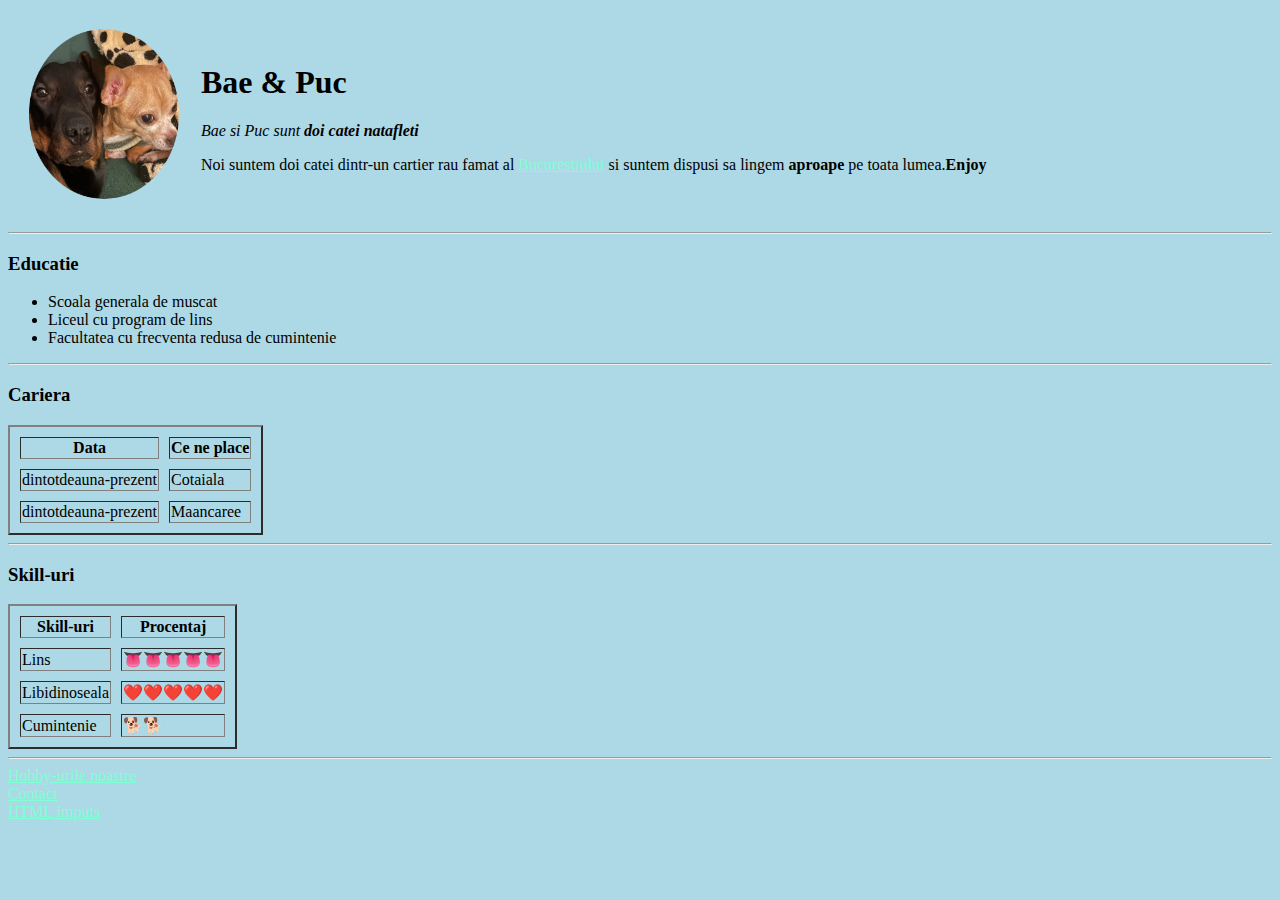
<file: index.html>
<!DOCTYPE html>
<html lang="en">
<head>
    <meta charset="UTF-8">
    <title>🐶Bae and Puc's website</title>
   <link rel="stylesheet" href="styles.css">
    
   
</head>
<body>
<table cellspacing="20">
<tr>
<td><a href="https://www.instagram.com/bae_and_puc/"><img src="images/bnp-modified.png" alt="Bae and Puc's Instragam page" width="150"
    height="170"></a></td>
<td><h1>Bae & Puc</h1>
    <p><em>Bae si Puc sunt <strong>doi catei natafleti</strong></em></p>
    <p>Noi suntem doi catei dintr-un cartier rau famat al <a href="https://ro.wikipedia.org/wiki/Bucure%C8%99ti">Bucurestiului</a>  si suntem dispusi sa lingem <strong>aproape</strong> pe toata lumea.<strong>Enjoy</strong></p></td>
</tr>
</table>


<hr>
<h3>Educatie</h3>
<ul>
<li>Scoala generala de muscat</li>
<li>Liceul cu program de lins</li>
<li>Facultatea cu frecventa redusa de cumintenie</li>
</ul>
<hr>
<h3>Cariera</h3>
<table border="2px" cellspacing="10px">
<thead>
<tr>
<th>Data</th>
<th>Ce ne place</th>
</tr>
</thead>
<tbody>
</tbody>
<tfoot>

</tfoot>
<tr>
<td>dintotdeauna-prezent</td>
<td>Cotaiala</td>
</tr>
<tr>
<td>dintotdeauna-prezent</td>
<td>Maancaree</td>
</tr>
</table>
<hr>
<h3>Skill-uri</h3>
<table border="2px" cellspacing="10px">
<!--Titlurile tabelului -->
<tr>
<th>Skill-uri</th> 
<th>Procentaj</th>
</tr>
<!--Detaliile tabelului-->
<tr>
<td>Lins</td>
<td>👅👅👅👅👅</td>
</tr>
<tr>
<td>Libidinoseala</td>
<td>❤️❤️❤️❤️❤️</td>
</tr>
<tr>
<td>Cumintenie</td>
<td>🐕🐕</td>
</tr>
</table>
<hr>
<a href="hobbies.html">Hobby-urile noastre</a><br>
<a href="contact.html">Contact</a><br>
<a href="inputs.html">HTML imputs</a>

</body>
</html>
</file>
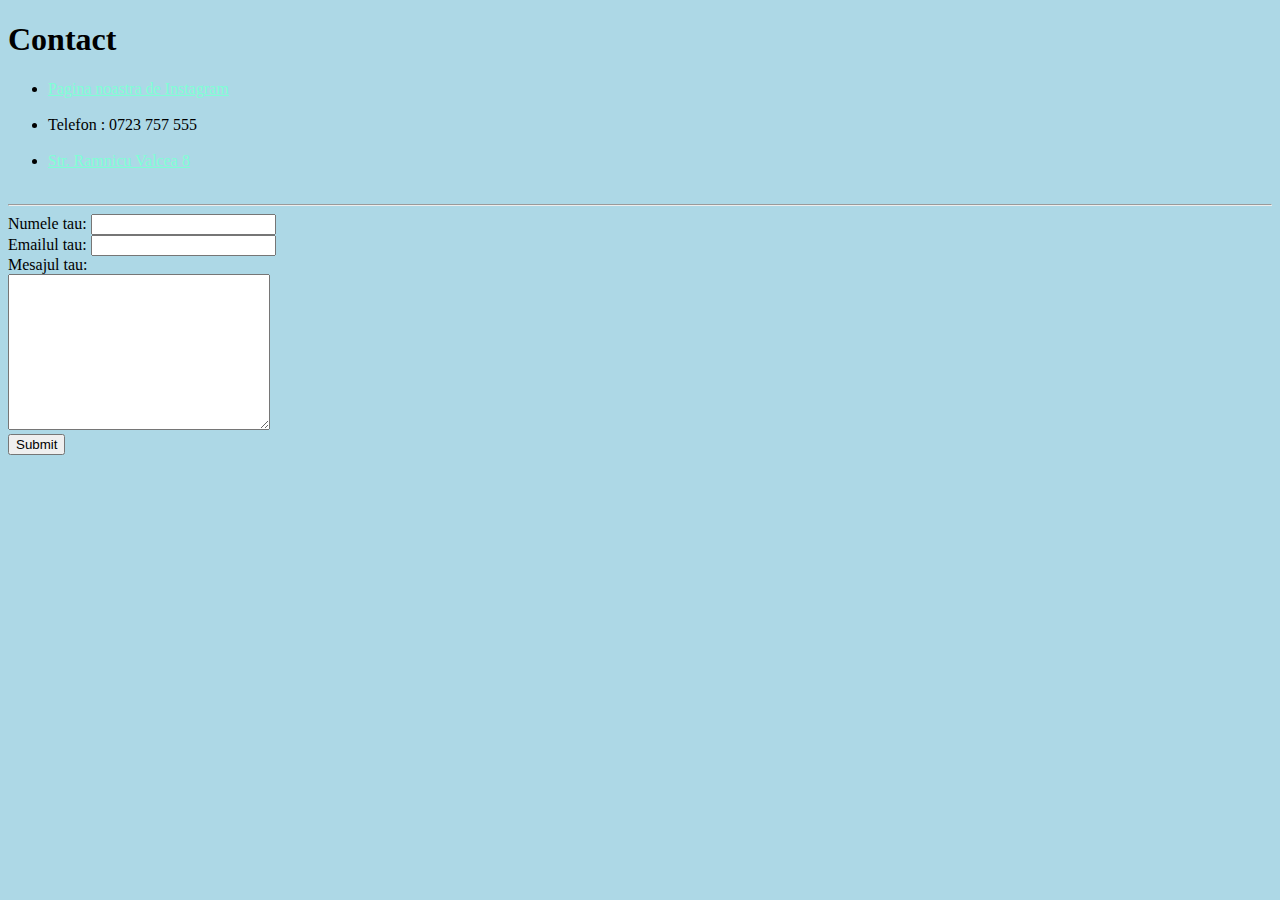
<file: contact.html>
<!DOCTYPE html>
<html lang="en">
<head>
    <link rel="stylesheet" href="styles.css">
    <meta charset="UTF-8">
    <title>Contact</title>
</head>
<body>

    <h1>Contact</h1>
    <ul>
    <li><a href="https://www.instagram.com/bae_and_puc/">Pagina noastra de Instagram</a></li><br>
    <li>Telefon : 0723 757 555</li><br>
    <li><a href="https://www.google.com/maps/place/Strada+R%C3%A2mnicu+V%C3%A2lcea+8,+Bucure%C8%99ti+031807/data=!4m2!3m1!1s0x40b1fff8ca4dfb7f:0xf40be41f13e12af6?sa=X&ved=2ahUKEwiuiNbahrv9AhWbi_0HHcJ4AhsQ8gF6BAgIEAI">Str. Ramnicu Valcea 8</a></li><br>
    </ul>
    <hr>
<form action="mailto:ioan_alexandru_tudor@yahoo.com" enctype="text/plain">
<label>Numele tau:</label>
<input type="text" name="yourname"><br>
<label>Emailul tau:</label>
<input type="email" name="youremail"><br>
<label>Mesajul tau:</label><br>
<textarea name="yourmessage" id="" cols="30" rows="10"></textarea><br>
<input type="submit">
</body>
</html>
</file>
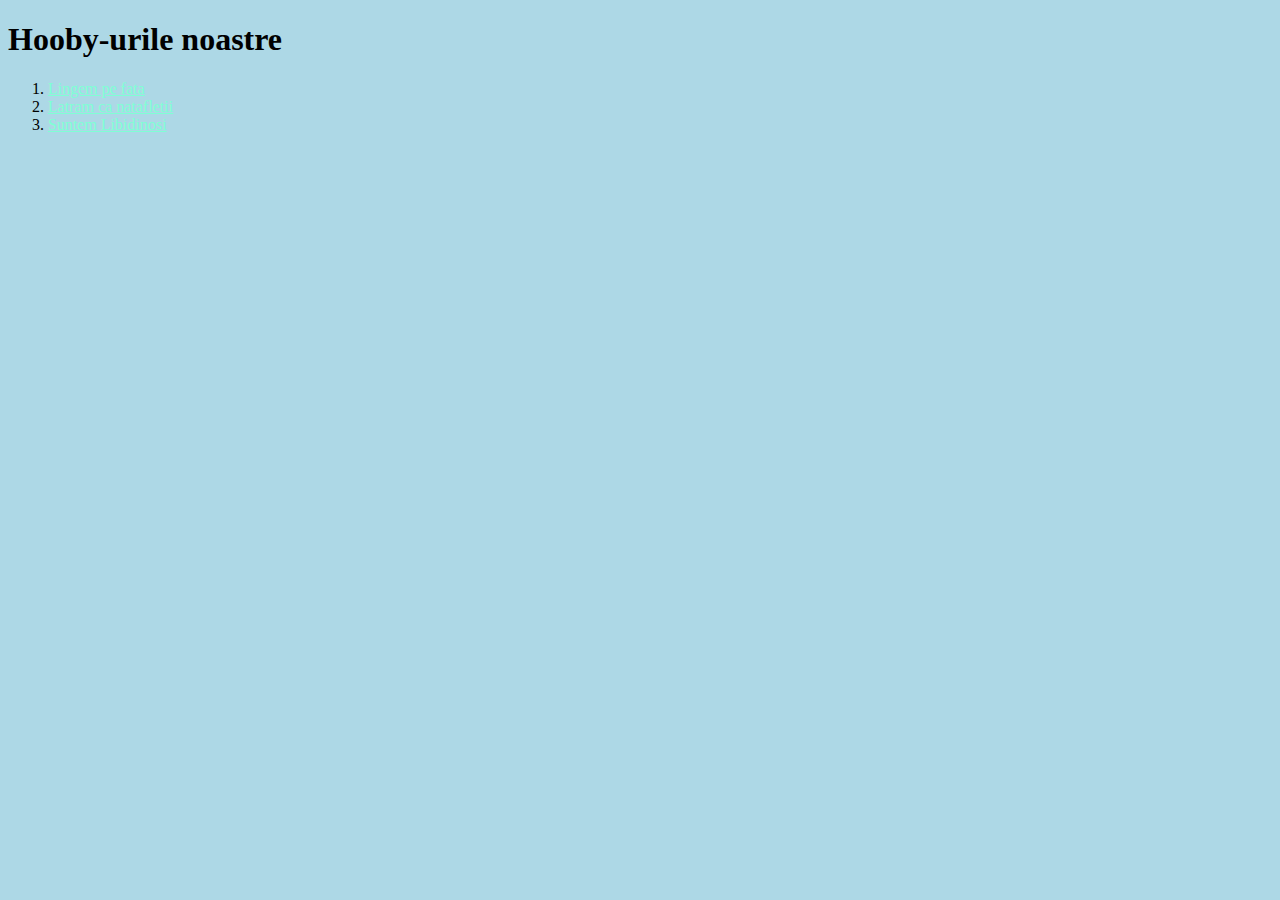
<file: hobbies.html>
<!DOCTYPE html>
<html lang="en">
<head>
    <meta charset="UTF-8">
    <link rel="stylesheet" href="styles.css">
    <title>Hobby-uri</title>
</head>
<body>
    <h1>Hooby-urile noastre</h1>
    <ol>
        <li><a href="https://images.prismic.io/furbo-prismic/e5bd79b5-2070-4f14-942f-81f475b42c61_why-does-dog-lick-my-face_cover.jpg?auto=compress,format"> Lingem pe fata</a></li>
        <li><a href="images/bark.jpg"> Latram ca natafletii</a></li>
        <li><a href="https://www.instagram.com/p/CeQTd23s4AW/">Suntem Libidinosi</a></li>
        </ol>   
</body>
</html>
</file>
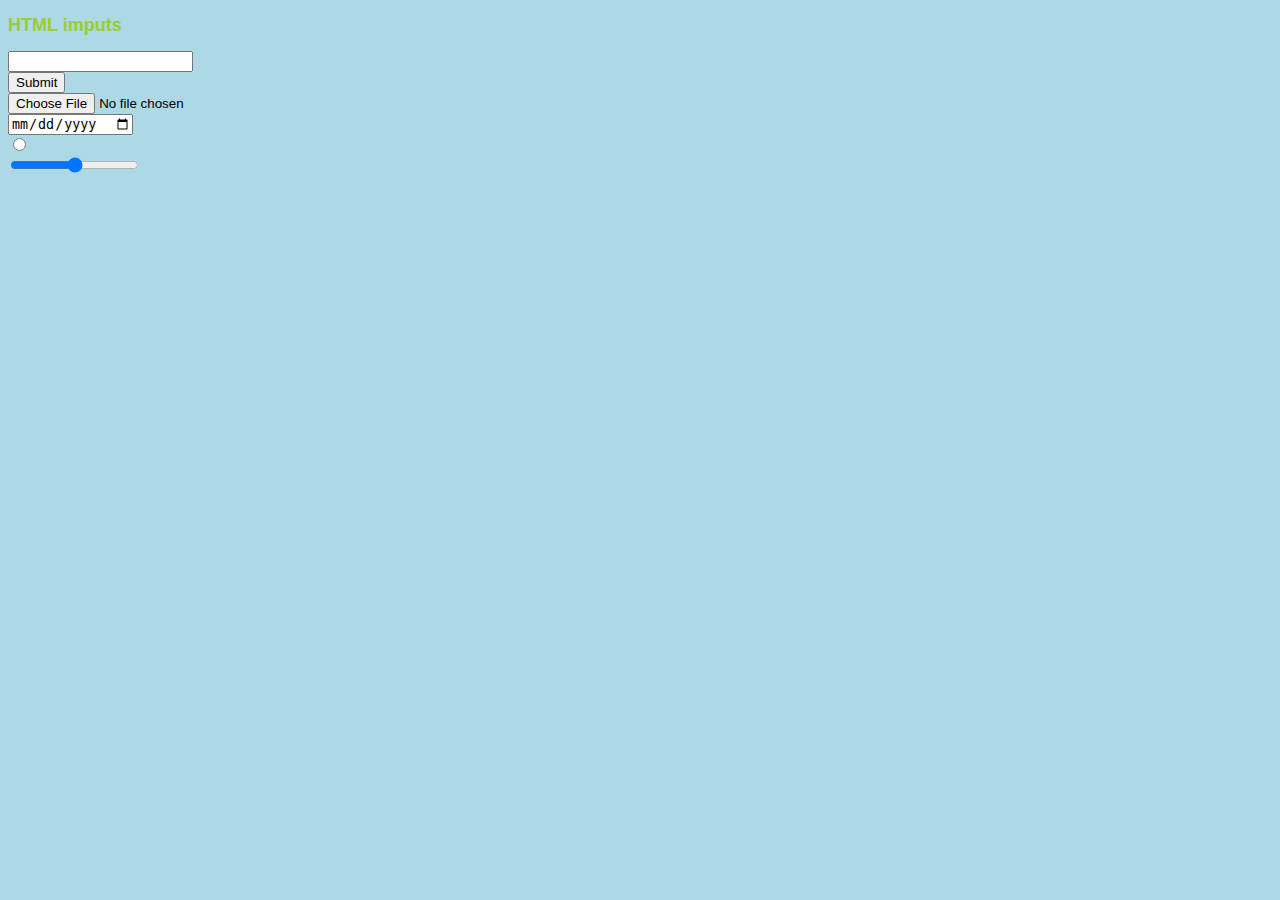
<file: inputs.html>
<!DOCTYPE html>
<html lang="en">
<head>
    <link rel="stylesheet" href="styles.css">
    <meta charset="UTF-8">
    <title>HTML imputs</title>
</head>
<body>
<h2>HTML imputs</h2>
<form>
<input type="text"><br>
<input type="submit"><br>
<input type="file"><br>
<input type="date"><br>
<input type="radio"><br>
<input type="range">
</form>
</body>
</html>
</file>
<file: styles.css>
body{
    background-color:lightblue;
    background-repeat: no-repeat;
    background-attachment: fixed;
    
    background-size: 100% 100%;

}
   

img{border-radius: 120px;

}
p{color: #000000;

font-family: 'Times New Roman', Times, serif;
text-align: left;
}
title{color: aquamarine;}
h2{color: yellowgreen;
    font-size: large;   
    font-family: Arial, Helvetica, sans-serif;
}
link{text-align: center;}
hr{
text-align: end;
border-radius: 20px;
}
a:link{ color: aquamarine
    ;}
a:visited{color: brown;}
a:hover{color: blanchedalmond;}
a:active{color: blue;}
</file>
